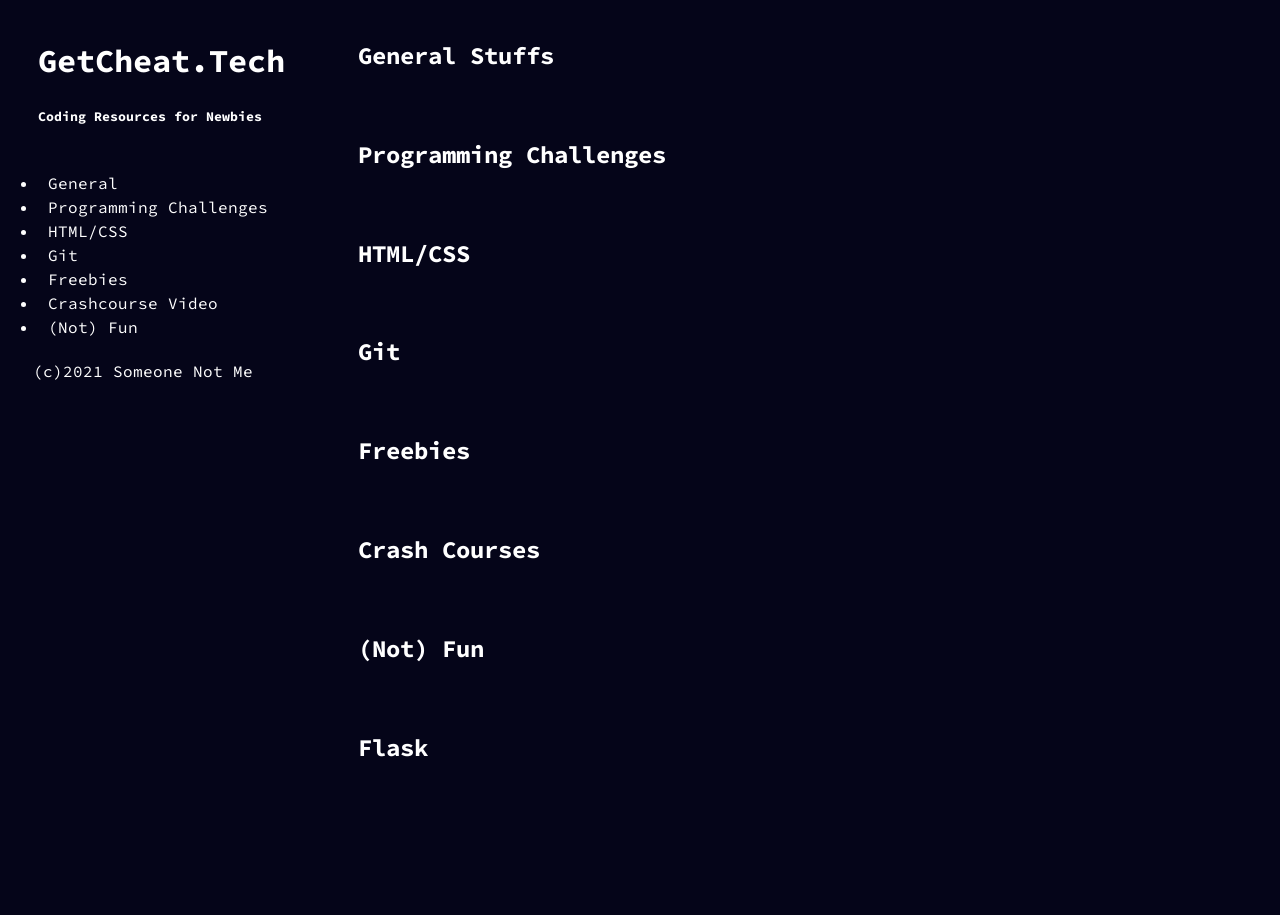
<file: index.htm>
<!DOCTYPE html>
<html lang="en">
<head>
    <meta charset="UTF-8">
    <meta name="viewport" content="width=device-width, initial-scale=1.0">
    <title>Document</title>
    <link rel="stylesheet" href="./static/index.css">
</head>
<body>
    <div class="gridbox">
        <div id="left">
            <header>
                <h1>GetCheat.Tech</h1>
                <h5>Coding Resources for Newbies</h2>
            </header>
            <nav>
                <ul id="content">
                    <li><a href="#general">General</a></li>
                    <li><a href="#pchallenge">Programming Challenges</a></li>
                    <li><a href="#htmlcss">HTML/CSS</a></li>
                    <li><a href="#git">Git</a></li>
                    <li><a href="#freebies">Freebies</a></li>
                    <li><a href="#crashcourse">Crashcourse Video</a></li>
                    <li><a href="#nashfun">(Not) Fun</a></li>
                </ul>
            </nav>
            <footer>
                (c)2021 Someone Not Me
            </footer>
        </div>
        <main id="right">
            <section>
                <h2>General Stuffs</h2>
                <ul id="general">
                </ul>
            </section>
            <section>
                <h2>Programming Challenges</h2>
                <ul id="pchallenge">
                </ul>
            </section>
            <section>
                <h2>HTML/CSS</h2>
                <ul id="htmlcss">
                </ul>
            </section>
            <section>
                <h2>Git</h2>
                <ul id="git">
                </ul>
            </section>
            <section>
                <h2>Freebies</h2>
                <ul id="freebies">
                </ul>
            </section>
            <section>
                <h2>Crash Courses</h2>
                <ul id="crashcourse">
                </ul>
            </section>
            <section>
                <h2>(Not) Fun</h2>
                <ul id="nashfun">
                </ul>
            </section>
            <section>
                <h2>Flask</h2>
                <ul id="flask">
                </ul>
            </section>
        </main>
    </div>
<script src="./static/index.js"></script>
</body>
</html>
</file>
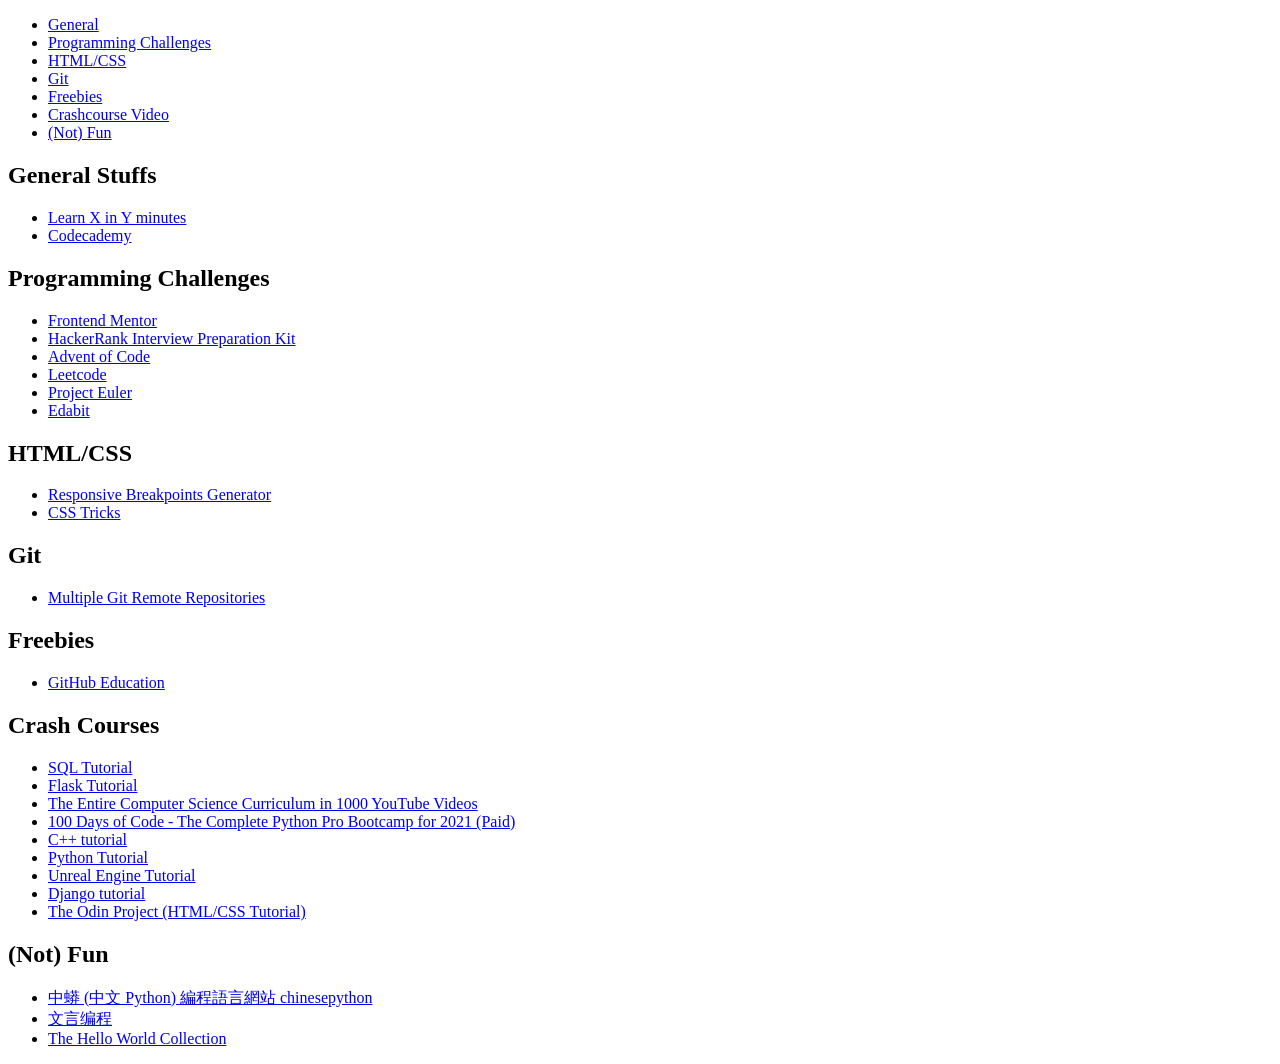
<file: oldstack.htm>
<!DOCTYPE html>
<html lang="en">
<head>
    <meta charset="UTF-8">
    <meta name="viewport" content="width=device-width, initial-scale=1.0">
    <title>GetCheat Nav</title>
</head>
<body>
    <header>
        <ul>
            <li><a href="#general">General</a></li>
            <li><a href="#pchallenge">Programming Challenges</a></li>
            <li><a href="#htmlcss">HTML/CSS</a></li>
            <li><a href="#git">Git</a></li>
            <li><a href="#freebies">Freebies</a></li>
            <li><a href="#crashcourse">Crashcourse Video</a></li>
            <li><a href="#nashfun">(Not) Fun</a></li>
        </ul>
    </header>
    <main>
        <section id="general">
            <h2>General Stuffs</h2>
            <ul>
                <li><a href="https://learnxinyminutes.com/">Learn X in Y minutes</a></li>
                <li><a href="https://www.codecademy.com">Codecademy</a></li>
            </ul>
        </section>
        <section id="pchallenge">
            <h2>Programming Challenges</h2>
            <ul>
                <li><a href="https://www.frontendmentor.io/solutions">Frontend Mentor</a></li>
                <li><a href="https://www.hackerrank.com/interview/interview-preparation-kit">HackerRank Interview Preparation Kit</a></li>
                <li><a href="https://adventofcode.com/2020">Advent of Code</a></li>
                <li><a href="https://leetcode.com/">Leetcode</a></li>
                <li><a href="https://projecteuler.net/archives">Project Euler</a></li>
                <li><a href="https://edabit.com/">Edabit</a></li>
            </ul>
        </section>
        <section id="htmlcss">
            <h2>HTML/CSS</h2>
            <ul>
                <li><a href="https://responsivebreakpoints.com/">Responsive Breakpoints Generator</a></li>
                <li><a href="https://css-tricks.com/">CSS Tricks</a></li>
            </ul>
        </section>
        <section id="git">
            <h2>Git</h2>
            <ul>
                <li><a href="https://jigarius.com/blog/multiple-git-remote-repositories">Multiple Git Remote Repositories</a></li>
            </ul>
        </section>
        <section id="freebies">
            <h2>Freebies</h2>
            <ul>
                <li><a href="https://education.github.com">GitHub Education</a></li>
            </ul>
        </section>
        <section id="crashcourse">
            <h2>Crash Courses</h2>
            <ul>
                <li><a href="https://www.youtube.com/watch?v=HXV3zeQKqGY">SQL Tutorial</a></li>
                <li><a href="https://www.youtube.com/watch?v=Z1RJmh_OqeA">Flask Tutorial</a></li>
                <li><a href="https://laconicml.com/computer-science-curriculum-youtube-videos/">The Entire Computer Science Curriculum in 1000 YouTube Videos</a></li>
                <li><a href="https://www.udemy.com/course/100-days-of-code/">100 Days of Code - The Complete Python Pro Bootcamp for 2021 (Paid)</a></li>
                <li><a href="https://www.youtube.com/watch?v=mUQZ1qmKlLY">C++ tutorial</a></li>
                <li><a href="https://www.youtube.com/watch?v=_uQrJ0TkZlc">Python Tutorial</a></li>
                <li><a href="https://www.youtube.com/watch?v=LsNW4FPHuZE">Unreal Engine Tutorial</a></li>
                <li><a href="https://developer.mozilla.org/en-US/docs/Learn/Server-side/Django/Tutorial_local_library_website">Django tutorial</a></li>
                <li><a href="https://www.theodinproject.com/">The Odin Project (HTML/CSS Tutorial)</a></li>
            </ul>
        </section>
        <section id="nashfun">
            <h2>(Not) Fun</h2>
            <ul>
                <li><a href="http://www.chinesepython.org/">中蟒 (中文 Python) 編程語言網站 chinesepython</a></li>
                <li><a href="https://wy-lang.org/">文言编程</a></li>
                <li><a href="http://helloworldcollection.de/">The Hello World Collection</a></li>
            </ul>
        </section>
    </main>
</body>
</html>
</file>
<file: static/index.css>
@import url('https://fonts.googleapis.com/css2?family=Noto+Serif+SC:wght@400;600&family=Source+Code+Pro:wght@400;600&display=swap');

*{
    color:white;
    text-decoration: none;
    font-family:"Source Code Pro", "Noto Serif SC", sans-serif;
    box-sizing: border-box;
    padding: 2px 5px 2px 5px;
}

body{
    background-color: rgb(5, 5, 25);
}

.gridbox{
    display: grid;
    grid-template-columns: [start]25vw[mid] 73vw[end];
    height: 99vh;
}

#left{
    grid-column: [start] [mid];
}


#right{
    grid-column: [mid] [end];
    overflow:scroll;
}

a:hover{
    color: yellow;
    text-decoration:underline;
}
</file>
